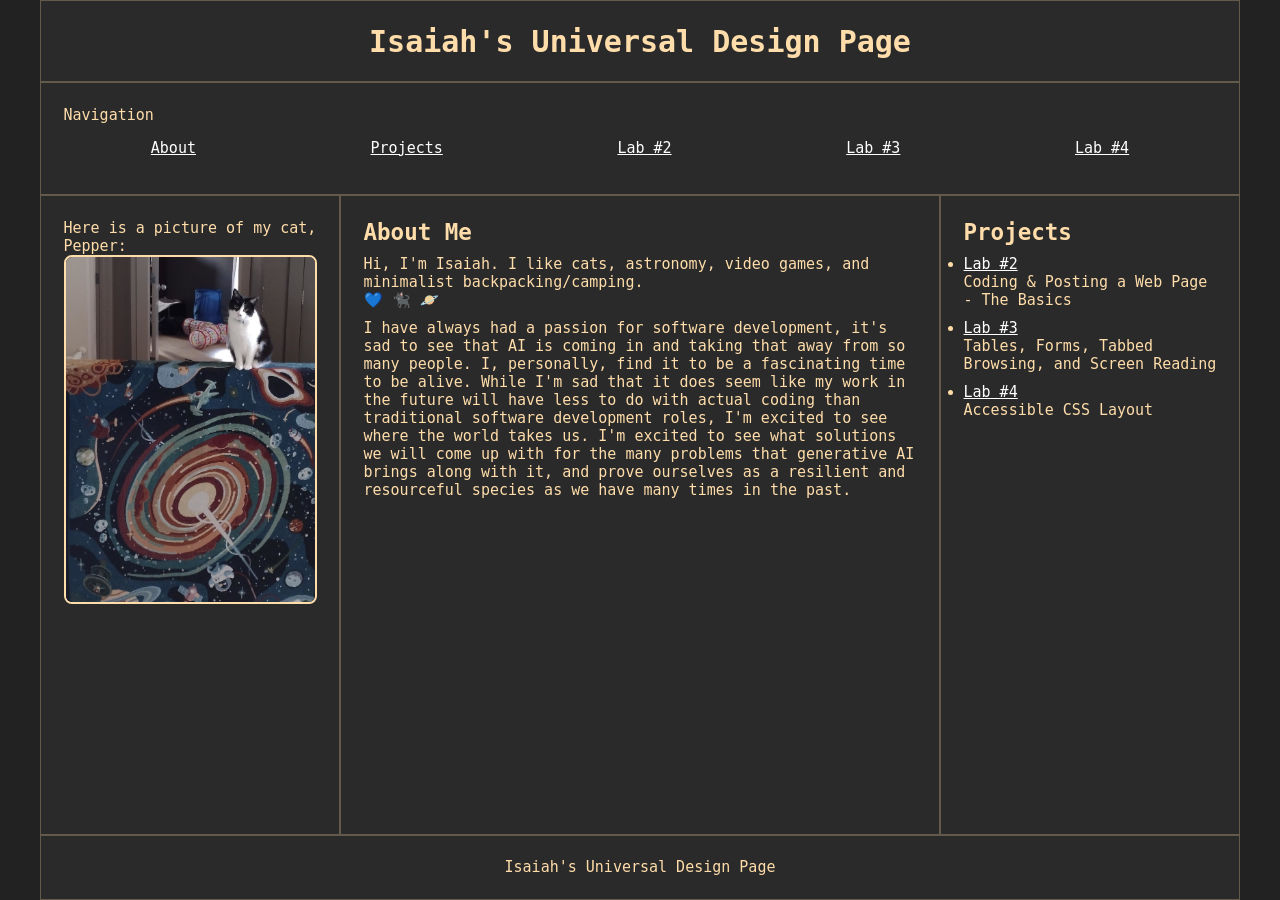
<file: universal_design/index.html>
<!DOCTYPE html>
<html lang="en">
<head>
    <meta charset="UTF-8">
    <meta name="viewport" content="width=device-width, initial-scale=1">
    <title>Isaiah's Universal Design Page</title>
    <link rel="stylesheet" href="./content/style.css">
</head>
<body>
    <div class="container">
        <header>
            <h1>Isaiah's Universal Design Page</h1>
        </header>
        <nav>
            Navigation
            <ul>
                <li><a href="#about">About</a></li>
                <li><a href="#projects">Projects</a></li>
                <li><a href="./wikipagestyled/index.html">Lab #2</a></li>
                <li><a href="./space/index.html">Lab #3</a></li>
                <li><a href="./grid/index.html">Lab #4</a></li>
            </ul>
        </nav>
        <main>
            <h2 id="about"> About Me </h2>
            <p> 
                Hi, I'm Isaiah. I like cats, astronomy, video games, and minimalist 
                backpacking/camping. <br>
                💙 🐈‍⬛ 🪐
            </p>
            <p>
                I have always had a passion for software development, it's sad to
                see that AI is coming in and taking that away from so many people.
                I, personally, find it to be a fascinating time to be alive. While
                I'm sad that it does seem like my work in the future will have less
                to do with actual coding than traditional software development 
                roles, I'm excited to see where the world takes us. I'm excited to
                see what solutions we will come up with for the many problems that
                generative AI brings along with it, and prove ourselves as a 
                resilient and resourceful species as we have many times in the past.
            </p>
        </main>
        <aside id="aside1" aria-label="Picture of Pepper">
            <figure>
                <figcaption>
                    Here is a picture of my cat, Pepper:    
                </figcaption>
            <img 
                src="./content/pepper_image.jpg"
                alt="Isaiah's cat, Pepper, sitting on top of a space-themed blanket and looking curiously at the camera" 
            >
            </figure>
        </aside>
        <aside id="aside2" aria-label="Projects">
            <h2 id="projects"> Projects </h2>
            <ul>
                <li><a href="./wikipagestyled/index.html">Lab #2</a><br>
                    Coding & Posting a Web Page - The Basics
                </li>
                <li><a href="./space/index.html">Lab #3</a><br> 
                    Tables, Forms, Tabbed Browsing, and Screen Reading
                </li>
                <li><a href="./grid/index.html">Lab #4</a><br>
                    Accessible CSS Layout
                </li>
            </ul>
        </aside>
        <footer>
            Isaiah's Universal Design Page
        </footer>
    </div>
</body>
</html>
</file>
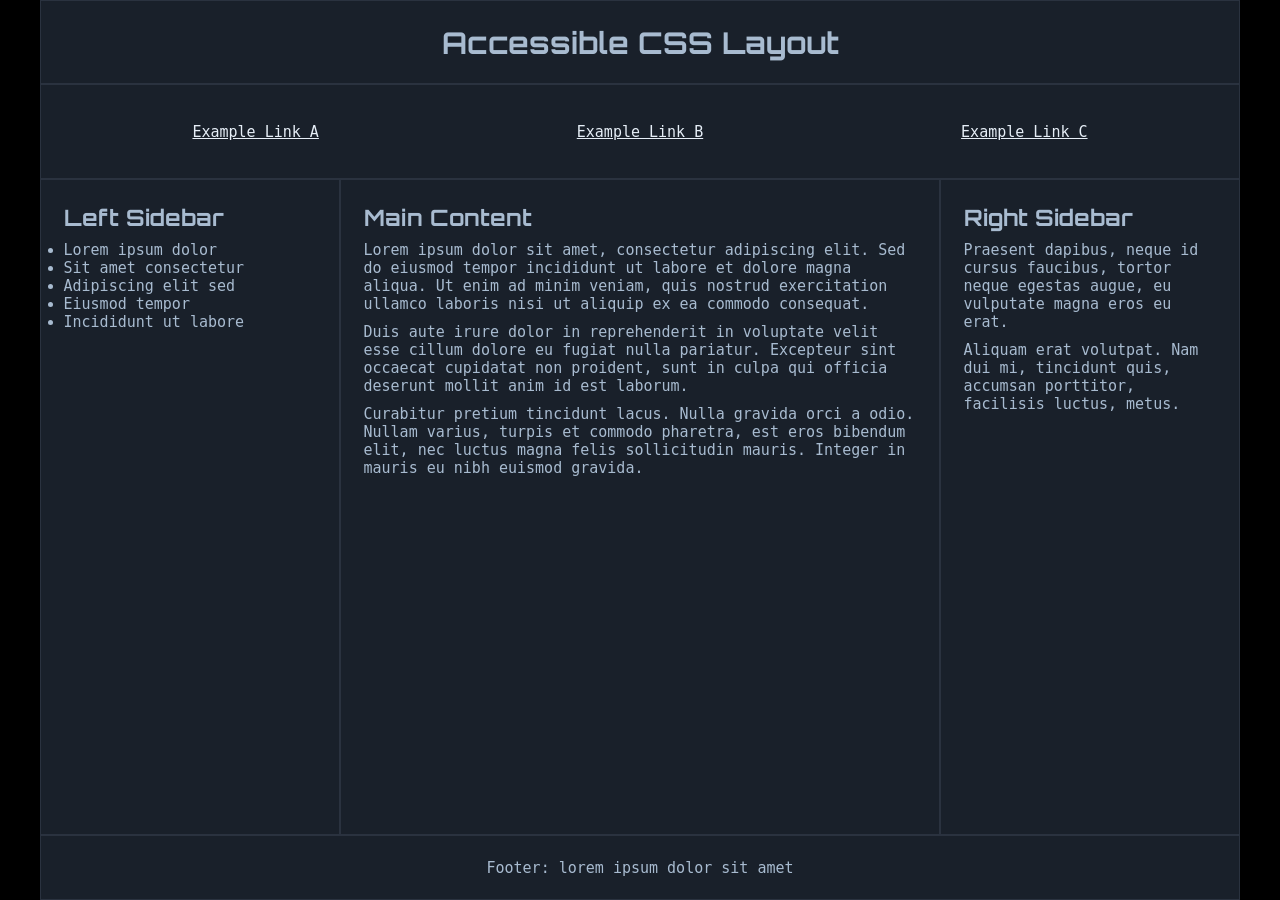
<file: universal_design/grid/index.html>
<!DOCTYPE html>
<html lang="en">

<head>
    <meta charset="UTF-8">
    <meta name="viewport" content="width=device-width, initial-scale=1">
    <title>Accessible Grid</title>
    <link rel="stylesheet" href="https://fonts.googleapis.com/css2?family=Material+Symbols+Outlined">
    <link rel="stylesheet" href="style.css">
</head>

<body>
    <div class="container">
        <header>
            <h1>Accessible CSS Layout</h1>
        </header>
        <nav>
            <ul>
                <li><a href="#">Example Link A</a></li>
                <li><a href="#">Example Link B</a></li>
                <li><a href="#">Example Link C</a></li>
            </ul>
        </nav>
        <main>
            <section>
                <h2>Main Content</h2>
                <p>
                    Lorem ipsum dolor sit amet, consectetur adipiscing elit.
                    Sed do eiusmod tempor incididunt ut labore et dolore magna
                    aliqua. Ut enim ad minim veniam, quis nostrud exercitation
                    ullamco laboris nisi ut aliquip ex ea commodo consequat.
                </p>
                <p>
                    Duis aute irure dolor in reprehenderit in voluptate velit
                    esse cillum dolore eu fugiat nulla pariatur. Excepteur sint
                    occaecat cupidatat non proident, sunt in culpa qui officia
                    deserunt mollit anim id est laborum.
                </p>
                <p>
                    Curabitur pretium tincidunt lacus. Nulla gravida orci a
                    odio. Nullam varius, turpis et commodo pharetra, est eros
                    bibendum elit, nec luctus magna felis sollicitudin mauris.
                    Integer in mauris eu nibh euismod gravida.
                </p>
            </section>
        </main>
        <aside id="aside1">
            <h2>Left Sidebar</h2>
            <ul>
                <li>Lorem ipsum dolor</li>
                <li>Sit amet consectetur</li>
                <li>Adipiscing elit sed</li>
                <li>Eiusmod tempor</li>
                <li>Incididunt ut labore</li>
            </ul>
        </aside>
        <aside id="aside2">
            <h2>Right Sidebar</h2>
            <p>
                Praesent dapibus, neque id cursus faucibus, tortor neque
                egestas augue, eu vulputate magna eros eu erat.
            </p>
            <p>
                Aliquam erat volutpat. Nam dui mi, tincidunt quis, accumsan
                porttitor, facilisis luctus, metus.
            </p>
        </aside>
        <footer>
            Footer: lorem ipsum dolor sit amet
        </footer>
    </div>
</body>

</html>
</file>
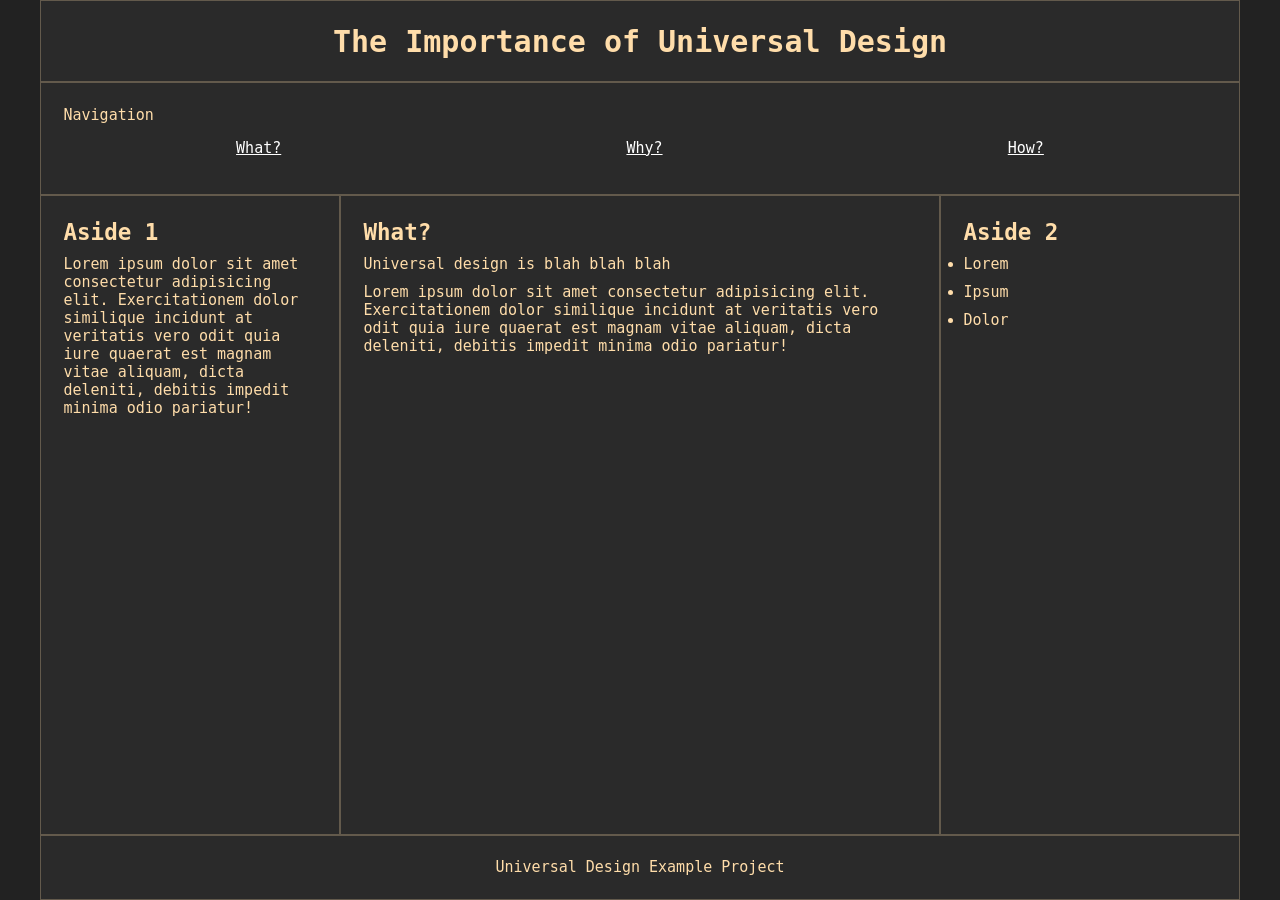
<file: universal_design/project/index.html>
<!DOCTYPE html>
<html lang="en">
<head>
    <meta charset="UTF-8">
    <meta name="viewport" content="width=device-width, initial-scale=1">
    <title>What is Universal Design?</title>
    <link rel="stylesheet" href="./style.css">
</head>
<body>
    <div class="container">
        <header>
            <h1>The Importance of Universal Design</h1>
        </header>
        <nav>
            Navigation
            <ul>
                <li><a href="./index.html">What?</a></li>
                <li><a href="./why.html">Why?</a></li>
                <li><a href="./how.html">How?</a></li>
            </ul>
        </nav>
        <main>
            <h2 id="about"> What? </h2>
            <p> 
                Universal design is blah blah blah
            </p>
            <p>
                Lorem ipsum dolor sit amet consectetur adipisicing elit. 
                Exercitationem dolor similique incidunt at veritatis vero odit quia 
                iure quaerat est magnam vitae aliquam, dicta deleniti, debitis 
                impedit minima odio pariatur!
            </p>
        </main>
        <aside id="aside1" aria-label="Picture of Pepper">
            <h2 id="projects"> Aside 1 </h2>
            <p>
                Lorem ipsum dolor sit amet consectetur adipisicing elit. 
                Exercitationem dolor similique incidunt at veritatis vero odit quia 
                iure quaerat est magnam vitae aliquam, dicta deleniti, debitis 
                impedit minima odio pariatur!
            </p>
        </aside>
        <aside id="aside2" aria-label="Projects">
            <h2 id="projects"> Aside 2 </h2>
            <ul>
                <li>Lorem</li>
                <li>Ipsum</li>
                <li>Dolor</li>
            </ul>
        </aside>
        <footer>
            Universal Design Example Project
        </footer>
    </div>
</body>
</html>
</file>
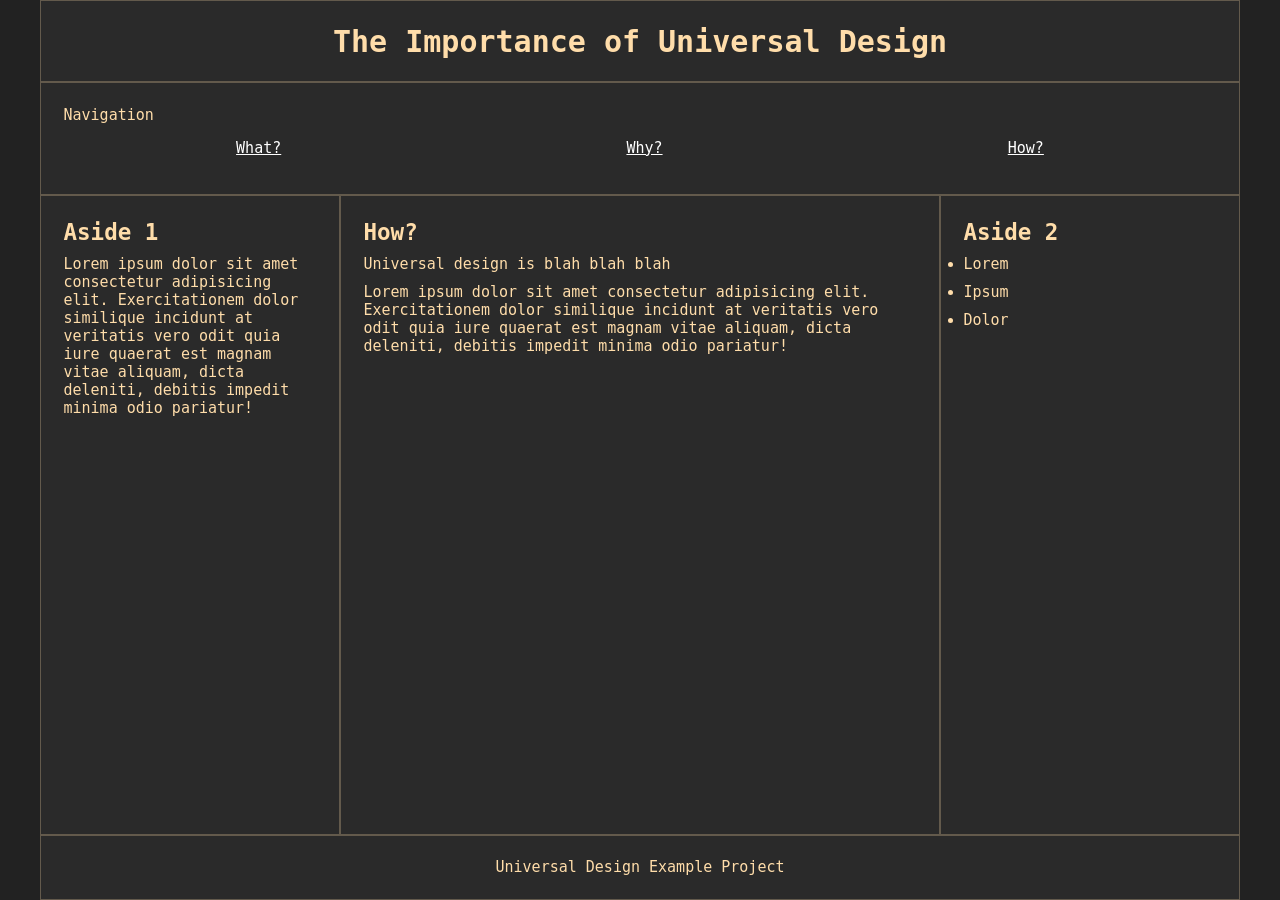
<file: universal_design/project/how.html>
<!DOCTYPE html>
<html lang="en">
<head>
    <meta charset="UTF-8">
    <meta name="viewport" content="width=device-width, initial-scale=1">
    <title>How Can We Implement Universal Design?</title>
    <link rel="stylesheet" href="./style.css">
</head>
<body>
    <div class="container">
        <header>
            <h1>The Importance of Universal Design</h1>
        </header>
        <nav>
            Navigation
            <ul>
                <li><a href="./index.html">What?</a></li>
                <li><a href="./why.html">Why?</a></li>
                <li><a href="./how.html">How?</a></li>
            </ul>
        </nav>
        <main>
            <h2 id="about"> How? </h2>
            <p> 
                Universal design is blah blah blah
            </p>
            <p>
                Lorem ipsum dolor sit amet consectetur adipisicing elit. 
                Exercitationem dolor similique incidunt at veritatis vero odit quia 
                iure quaerat est magnam vitae aliquam, dicta deleniti, debitis 
                impedit minima odio pariatur!
            </p>
        </main>
        <aside id="aside1" aria-label="Picture of Pepper">
            <h2 id="projects"> Aside 1 </h2>
            <p>
                Lorem ipsum dolor sit amet consectetur adipisicing elit. 
                Exercitationem dolor similique incidunt at veritatis vero odit quia 
                iure quaerat est magnam vitae aliquam, dicta deleniti, debitis 
                impedit minima odio pariatur!
            </p>
        </aside>
        <aside id="aside2" aria-label="Projects">
            <h2 id="projects"> Aside 2 </h2>
            <ul>
                <li>Lorem</li>
                <li>Ipsum</li>
                <li>Dolor</li>
            </ul>
        </aside>
        <footer>
            Universal Design Example Project
        </footer>
    </div>
</body>
</html>
</file>
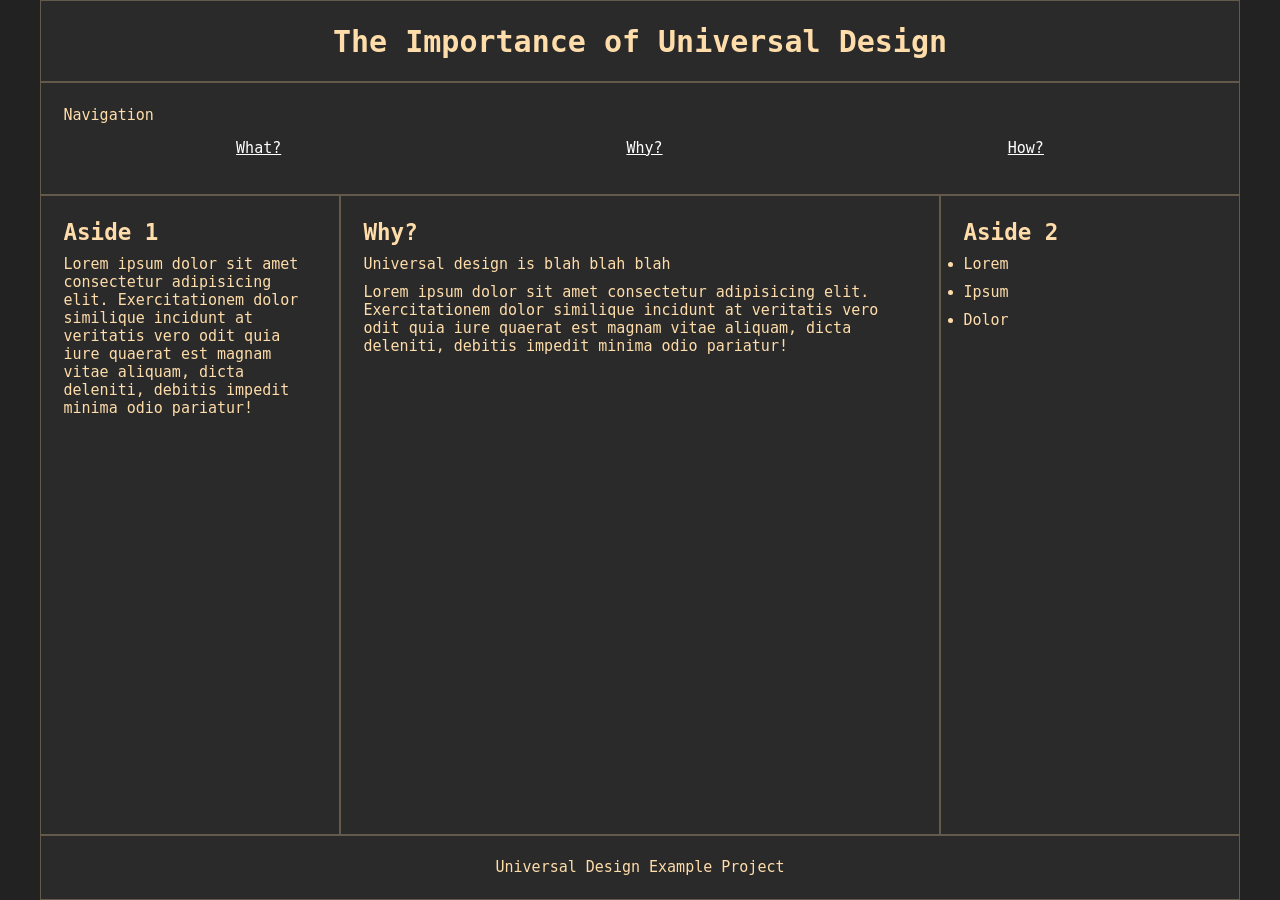
<file: universal_design/project/why.html>
<!DOCTYPE html>
<html lang="en">
<head>
    <meta charset="UTF-8">
    <meta name="viewport" content="width=device-width, initial-scale=1">
    <title>Why Should We Use Universal Design?</title>
    <link rel="stylesheet" href="./style.css">
</head>
<body>
    <div class="container">
        <header>
            <h1>The Importance of Universal Design</h1>
        </header>
        <nav>
            Navigation
            <ul>
                <li><a href="./index.html">What?</a></li>
                <li><a href="./why.html">Why?</a></li>
                <li><a href="./how.html">How?</a></li>
            </ul>
        </nav>
        <main>
            <h2 id="about"> Why? </h2>
            <p> 
                Universal design is blah blah blah
            </p>
            <p>
                Lorem ipsum dolor sit amet consectetur adipisicing elit. 
                Exercitationem dolor similique incidunt at veritatis vero odit quia 
                iure quaerat est magnam vitae aliquam, dicta deleniti, debitis 
                impedit minima odio pariatur!
            </p>
        </main>
        <aside id="aside1" aria-label="Picture of Pepper">
            <h2 id="projects"> Aside 1 </h2>
            <p>
                Lorem ipsum dolor sit amet consectetur adipisicing elit. 
                Exercitationem dolor similique incidunt at veritatis vero odit quia 
                iure quaerat est magnam vitae aliquam, dicta deleniti, debitis 
                impedit minima odio pariatur!
            </p>
        </aside>
        <aside id="aside2" aria-label="Projects">
            <h2 id="projects"> Aside 2 </h2>
            <ul>
                <li>Lorem</li>
                <li>Ipsum</li>
                <li>Dolor</li>
            </ul>
        </aside>
        <footer>
            Universal Design Example Project
        </footer>
    </div>
</body>
</html>
</file>
<file: universal_design/content/style.css>
:root {
    --background: #222;
    --panel: #2A2A2A;
    --foreground: #FDA;
    --faded: #FDA4;
}

*,
*:before,
*:after {
    box-sizing: border-box;
    padding: 0;
    margin: 0;
}

header,
nav,
main,
aside,
footer {
    padding: 1.5em;
    border: 1px var(--faded) solid;
}

body {
  background: var(--background);
  color: var(--foreground);
  font-family: monospace;
  font-weight: 300;
  font-size: 15px;
}

header,
footer {
    text-align: center;
}

.container {
    max-width: 1200px;
    margin: 0 auto;
    background: var(--background);
    display: grid;
    width: 100vw;
    min-height: 100vh;
    grid-template-columns:
        1fr 2fr 1fr;
    grid-template-rows:
        auto auto 1fr 1fr 1fr auto;
    grid-template-areas:
        "heady     heady     heady"
        "navvy     navvy     navvy"
        "aside1    mainy     aside2"
        "aside1    mainy     aside2"
        "aside1    mainy     aside2"
        "footy     footy     footy";
}

@media screen and (min-width: 640px) and (max-width: 900px) {
    .container {
        grid-template-columns:
            1fr 1fr;
        grid-template-rows:
            auto auto auto 1fr auto;
        grid-template-areas:
            "heady heady"
            "navvy navvy"
            "mainy mainy"
            "aside1 aside2"
            "footy footy";
    }
}

@media screen and (max-width: 640px) {
    .container {
        grid-template-columns:
            1fr;
        grid-template-rows:
            auto 1fr auto auto auto auto;
        grid-template-areas:
            "heady"
            "navvy"
            "mainy"
            "aside1"
            "aside2"
            "footy";
    }
}

header {
    grid-area: heady;
    background: var(--panel);
}

nav {
    grid-area: navvy;
    background: var(--panel);
}

main {
    grid-area: mainy;
    background: var(--panel);
    max-height: 100%;
}

#aside1 {
    grid-area: aside1;
    background: var(--panel);
}

#aside2 {
    grid-area: aside2;
    background: var(--panel);
}

footer {
    grid-area: footy;
    background: var(--panel);
}

nav ul {
    display: flex;
    flex-flow: row nowrap;
    justify-content: space-around;
}

nav ul li {
  list-style: none
}

nav ul li a {
  display: block;
  padding: 10px 5px;
  margin: 5px;
}


img {
    max-width: 100%;
    border-radius: 8px;
    border: solid 2px var(--foreground);
}

a {
    color: #FFF;
    text-decoration: underline;
}

a:visited {
    color: var(--foreground);
}

#aside2 ul li {
    margin-bottom: 10px;
}

main p {
    margin-bottom: 10px;
}

h2 {
    margin-bottom: 10px;
}
</file>
<file: universal_design/grid/style.css>
@import url('https://fonts.googleapis.com/css2?family=Orbitron:wght@500;700&family=Inter:wght@400;700&display=swap');

:root {
    --background: #000000;
    --panel: #19202A;
    --foreground: #A8BBD0;
    --faded: #A0B0D020;
}

*,
*:before,
*:after {
    box-sizing: border-box;
    padding: 0;
    margin: 0;
}

header,
nav,
main,
aside,
footer {
    padding: 1.5em;
    border: 1px var(--faded) solid;
}

body {
  background: var(--background);
  color: var(--foreground);
  font-family: monospace;
  font-weight: 300;
  font-size: 15px;
}

header,
footer {
    text-align: center;
}

.container {
    max-width: 1200px;
    margin: 0 auto;
    background: var(--background);
    display: grid;
    width: 100vw;
    min-height: 100vh;
    grid-template-columns:
        1fr 2fr 1fr;
    grid-template-rows:
        auto auto 1fr 1fr 1fr auto;
    grid-template-areas:
        "heady     heady     heady"
        "navvy     navvy     navvy"
        "aside1    mainy     aside2"
        "aside1    mainy     aside2"
        "aside1    mainy     aside2"
        "footy     footy     footy";
}

@media screen and (min-width: 640px) and (max-width: 900px) {
    .container {
        grid-template-columns:
            1fr 1fr;
        grid-template-rows:
            auto auto auto 1fr auto;
        grid-template-areas:
            "heady heady"
            "navvy navvy"
            "mainy mainy"
            "aside1 aside2"
            "footy footy";
    }
}

@media screen and (max-width: 640px) {
    .container {
        grid-template-columns:
            1fr;
        grid-template-rows:
            auto 1fr auto auto auto auto;
        grid-template-areas:
            "heady"
            "navvy"
            "mainy"
            "aside1"
            "aside2"
            "footy";
    }
}

header {
    grid-area: heady;
    background: var(--panel);
}

nav {
    grid-area: navvy;
    background: var(--panel);
}

main {
    grid-area: mainy;
    background: var(--panel);
    max-height: 100%;
}

#aside1 {
    grid-area: aside1;
    background: var(--panel);
}

#aside2 {
    grid-area: aside2;
    background: var(--panel);
}

footer {
    grid-area: footy;
    background: var(--panel);
}

nav ul {
    display: flex;
    flex-flow: row nowrap;
    justify-content: space-around;
}

nav ul li {
  list-style: none
}

nav ul li a {
  display: block;
  padding: 10px 5px;
  margin: 5px;
}


img {
    max-width: 100%;
    border-radius: 8px;
    border: solid 2px var(--foreground);
}

a {
    color: #E6EEF7;
    text-decoration: underline;
}

a:visited {
    color: var(--foreground);
}

#aside2 ul li {
    margin-bottom: 10px;
}

p {
    margin-bottom: 10px;
}

h2 {
    margin-bottom: 10px;
}

h1,
h2,
h3 {
    font-family: 'Orbitron', sans-serif;
}
</file>
<file: universal_design/project/style.css>
:root {
    --background: #222;
    --panel: #2A2A2A;
    --foreground: #FDA;
    --faded: #FDA4;
}

*,
*:before,
*:after {
    box-sizing: border-box;
    padding: 0;
    margin: 0;
}

header,
nav,
main,
aside,
footer {
    padding: 1.5em;
    border: 1px var(--faded) solid;
}

body {
  background: var(--background);
  color: var(--foreground);
  font-family: monospace;
  font-weight: 300;
  font-size: 15px;
}

header,
footer {
    text-align: center;
}

.container {
    max-width: 1200px;
    margin: 0 auto;
    background: var(--background);
    display: grid;
    width: 100vw;
    min-height: 100vh;
    grid-template-columns:
        1fr 2fr 1fr;
    grid-template-rows:
        auto auto 1fr 1fr 1fr auto;
    grid-template-areas:
        "heady     heady     heady"
        "navvy     navvy     navvy"
        "aside1    mainy     aside2"
        "aside1    mainy     aside2"
        "aside1    mainy     aside2"
        "footy     footy     footy";
}

@media screen and (min-width: 640px) and (max-width: 900px) {
    .container {
        grid-template-columns:
            1fr 1fr;
        grid-template-rows:
            auto auto auto 1fr auto;
        grid-template-areas:
            "heady heady"
            "navvy navvy"
            "mainy mainy"
            "aside1 aside2"
            "footy footy";
    }
}

@media screen and (max-width: 640px) {
    .container {
        grid-template-columns:
            1fr;
        grid-template-rows:
            auto 1fr auto auto auto auto;
        grid-template-areas:
            "heady"
            "navvy"
            "mainy"
            "aside1"
            "aside2"
            "footy";
    }
}

header {
    grid-area: heady;
    background: var(--panel);
}

nav {
    grid-area: navvy;
    background: var(--panel);
}

main {
    grid-area: mainy;
    background: var(--panel);
    max-height: 100%;
}

#aside1 {
    grid-area: aside1;
    background: var(--panel);
}

#aside2 {
    grid-area: aside2;
    background: var(--panel);
}

footer {
    grid-area: footy;
    background: var(--panel);
}

nav ul {
    display: flex;
    flex-flow: row nowrap;
    justify-content: space-around;
}

nav ul li {
  list-style: none
}

nav ul li a {
  display: block;
  padding: 10px 5px;
  margin: 5px;
}


img {
    max-width: 100%;
    border-radius: 8px;
    border: solid 2px var(--foreground);
}

a {
    color: #FFF;
    text-decoration: underline;
}

a:visited {
    color: var(--foreground);
}

#aside2 ul li {
    margin-bottom: 10px;
}

main p {
    margin-bottom: 10px;
}

h2 {
    margin-bottom: 10px;
}
</file>
